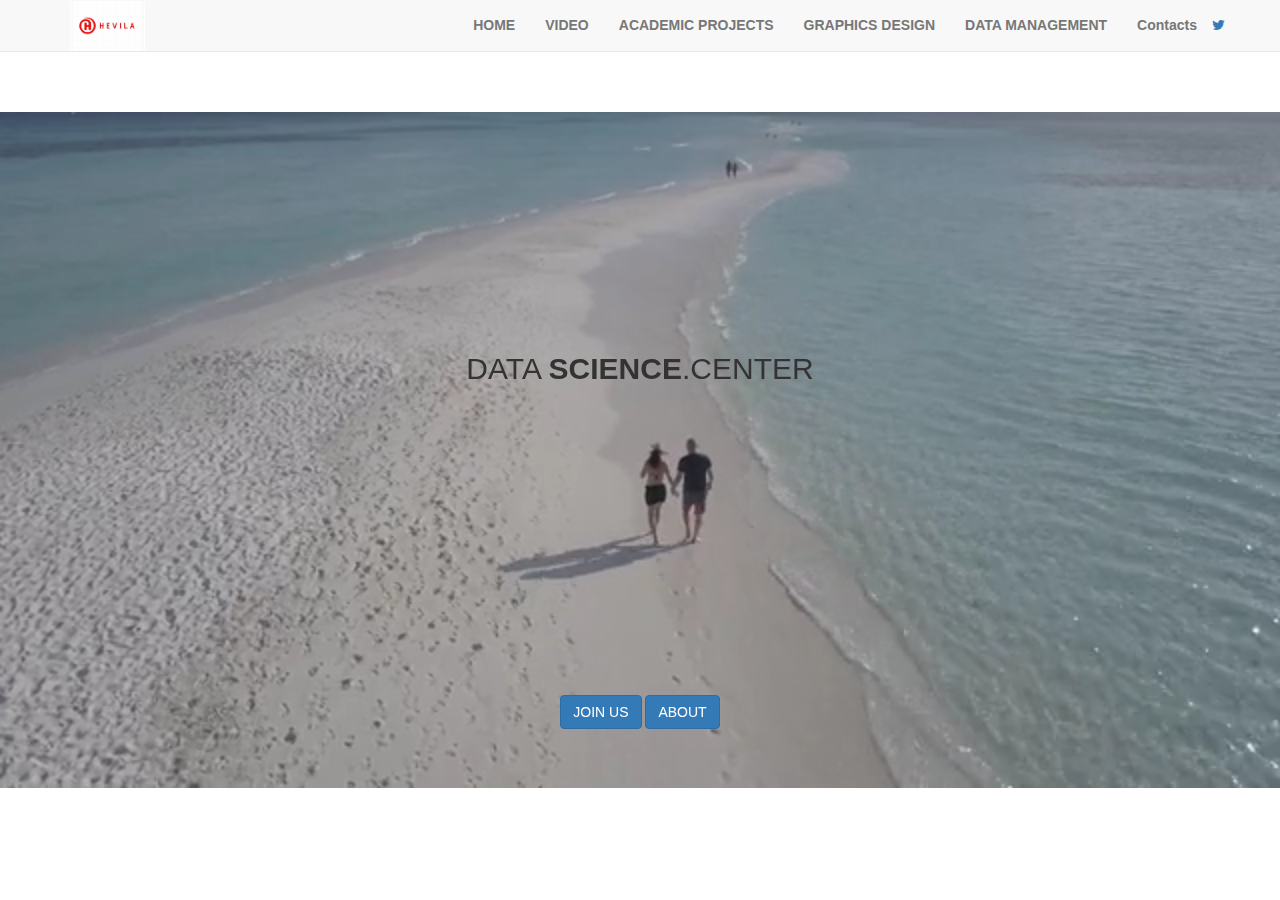
<file: adventure.html>
<!DOCTYPE html>
<html lang="en">
    <head>
        <meta charset="utf-8" />
        <meta name="viewport" content="width=device-width, initial-scale=1.0">
        <meta name="description" content="hevila web">
        <meta name="author" content="home of ideas">
        <title>HEVILA.COM</title>
        <link rel="stylesheet" type="text/css" href="styles.css" />
        <link rel="stylesheet" href="https://cdnjs.cloudflare.com/ajax/libs/font-awesome/4.7.0/css/font-awesome.min.css" />
        <!-- Latest compiled and minified CSS -->
        <link rel="stylesheet" href="https://maxcdn.bootstrapcdn.com/bootstrap/3.4.1/css/bootstrap.min.css">
    
        <!-- jQuery library -->
    
        <script src="https://ajax.googleapis.com/ajax/libs/jquery/3.4.1/jquery.min.js"></script>
    
        <!-- Latest compiled JavaScript -->
        
        <script src="https://maxcdn.bootstrapcdn.com/bootstrap/3.4.1/js/bootstrap.min.js"></script>
        <style>
            body,
            header div.row {
                width: 100%;
                margin: auto;
            }
    
            body {
                min-height: 250px;
            }
        </style>
    </head>
    
    <body>
        <!-- Header Section -->
        <header>
    
            <!-- Navigation -->
            <nav class="navbar navbar-default navbar-fixed-top">
                <div class="container">
                    <!-- Brand and toggle get grouped for better mobile display -->
                    <div class="navbar-header ">
                        <button type="button" class="navbar-toggle" data-toggle="collapse"
                            data-target="#bs-example-navbar-collapse-1">
                            <span class="sr-only">Toggle navigation</span>
                            <span class="icon-bar"></span>
                            <span class="icon-bar"></span>
                            <span class="icon-bar"></span>
                        </button>
                        <div class="row">
                            <a href=" " class="logo"><img src="Images/logo.jpg" height="20px" /></a>
                        </div>
                    </div>
                    <nav>
    
                        <!-- Collect the nav links, forms, and other content for toggling -->
                        <div class="collapse navbar-collapse" id="bs-example-navbar-collapse-1">
                            <ul class="nav navbar-nav navbar-right">
                                <li class="hidden">
                                    <a href="../#page-top"></a>
                                </li>
    
    
                                <li><a class="" href="./index.html">HOME</a></li>
                                <li><a class="" href="./vedio.html">VIDEO</a></li>
                                <li><a class="" href="#">ACADEMIC PROJECTS</a></li>
                                <li><a class="" href="#">GRAPHICS DESIGN</a></li>
                                <li><a class="" href="#">DATA MANAGEMENT</a></li>
                                <li><a class="" href="#contact">Contacts</a></li>
                                <a href="https://twitter.com/Hevilaweb?s=09"><i class="fa fa-twitter"></i></a>
                            </ul>
                            </ul>
                        </div>
                    </nav>
                </div>
                <!-- /.navbar-collapse -->
                </div>
                <!-- /.container-fluid -->
            </nav>
        </header>
        <section class="welcome-body">
         <div class="section-title">
            <section class="team-area" id="team">
            <div class="container text-center">
                <div class="row">
                    
            
                    <br><br><br><br><br><br><br><br>
    
                    <h2>DATA <strong>SCIENCE</strong><span>.CENTER</span></h2>
                    <br><br><br><br><br>
                 <br><br><br><br><br><br><br><br><br><br>
                    <a href="#" class="btn btn-primary">JOIN US</a>
                    <a href="#" class="btn btn-primary">ABOUT</a>
                
        </section>
    
         </div>
           <video src="./videos/Background.mp4"  class="video-container" type="video/mp4" autoplay muted loop></video> 
           
        
        </section>
      </section>
        
        </section>
</body>
</html>
</file>
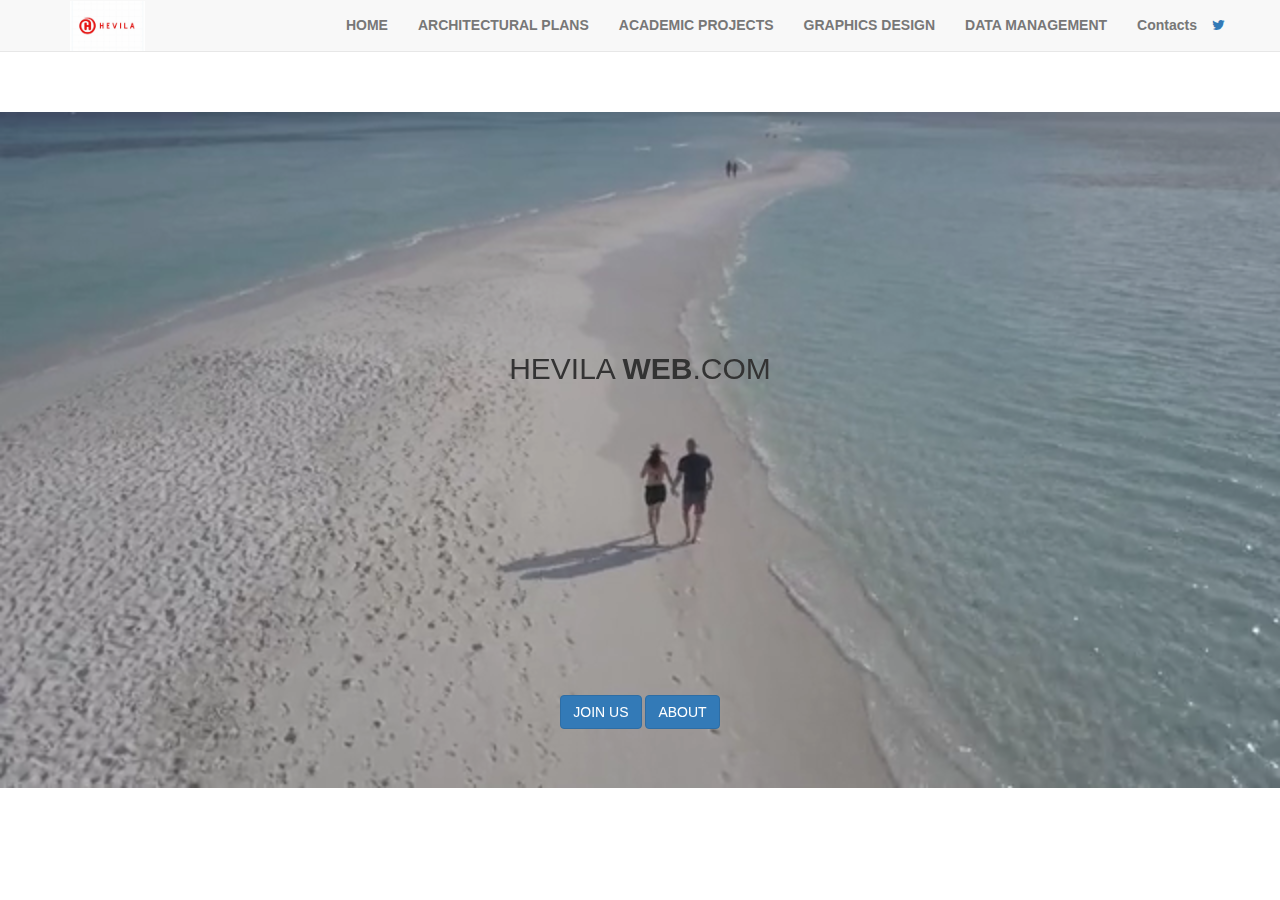
<file: vedio.html>
<!DOCTYPE html>
<html lang="en">
    <head>
        <meta charset="utf-8" />
        <meta name="viewport" content="width=device-width, initial-scale=1.0">
        <meta name="description" content="hevila web">
        <meta name="author" content="home of ideas">
        <title>HEVILA.COM</title>
        <link rel="stylesheet" type="text/css" href="styles.css" />
        <link rel="stylesheet" href="https://cdnjs.cloudflare.com/ajax/libs/font-awesome/4.7.0/css/font-awesome.min.css" />
        <!-- Latest compiled and minified CSS -->
        <link rel="stylesheet" href="https://maxcdn.bootstrapcdn.com/bootstrap/3.4.1/css/bootstrap.min.css">
    
        <!-- jQuery library -->
    
        <script src="https://ajax.googleapis.com/ajax/libs/jquery/3.4.1/jquery.min.js"></script>
    
        <!-- Latest compiled JavaScript -->
        
        <script src="https://maxcdn.bootstrapcdn.com/bootstrap/3.4.1/js/bootstrap.min.js"></script>
        <style>
            body,
            header div.row {
                width: 100%;
                margin: auto;
            }
    
            body {
                min-height: 250px;
            }
        </style>
    </head>
    
    <body>
        <!-- Header Section -->
        <header>
    
            <!-- Navigation -->
            <nav class="navbar navbar-default navbar-fixed-top">
                <div class="container">
                    <!-- Brand and toggle get grouped for better mobile display -->
                    <div class="navbar-header ">
                        <button type="button" class="navbar-toggle" data-toggle="collapse"
                            data-target="#bs-example-navbar-collapse-1">
                            <span class="sr-only">Toggle navigation</span>
                            <span class="icon-bar"></span>
                            <span class="icon-bar"></span>
                            <span class="icon-bar"></span>
                        </button>
                        <div class="row">
                            <a href=" " class="logo"><img src="Images/logo.jpg" height="20px" /></a>
                        </div>
                    </div>
                    <nav>
    
                        <!-- Collect the nav links, forms, and other content for toggling -->
                        <div class="collapse navbar-collapse" id="bs-example-navbar-collapse-1">
                            <ul class="nav navbar-nav navbar-right">
                                <li class="hidden">
                                    <a href="../#page-top"></a>
                                </li>
    
    
                                <li><a class="" href="./index.html">HOME</a></li>
                                <li><a class="" href="#">ARCHITECTURAL PLANS</a></li>
                                <li><a class="" href="#">ACADEMIC PROJECTS</a></li>
                                <li><a class="" href="#">GRAPHICS DESIGN</a></li>
                                <li><a class="" href="#">DATA MANAGEMENT</a></li>
                                <li><a class="" href="#contact">Contacts</a></li>
                                <a href="https://twitter.com/Hevilaweb?s=09"><i class="fa fa-twitter"></i></a>
                            </ul>
                            </ul>
                        </div>
                    </nav>
                </div>
                <!-- /.navbar-collapse -->
                </div>
                <!-- /.container-fluid -->
            </nav>
        </header>
        <section class="welcome-body">
         <div class="section-title">
            <section class="team-area" id="team">
            <div class="container text-center">
                <div class="row">
                    
            
                    <br><br><br><br><br><br><br><br>
    
                <h2>HEVILA <strong>WEB</strong><span>.COM</span></h2>
                    <br><br><br><br><br>
                 <br><br><br><br><br><br><br><br><br><br>
                    <a href="#" class="btn btn-primary">JOIN US</a>
                    <a href="#" class="btn btn-primary">ABOUT</a>
                
        </section>
    
         </div>
           <video src="./videos/Background.mp4"  class="video-container" type="video/mp4" autoplay muted loop></video> 
           
        
        </section>
      </section>
        
        </section>
</body>
</html>
</file>
<file: styles.css>
* html,
body {
  margin: 0px;
  padding: 0px;
}
body {
  height: auto;
  width: auto;
}

header {
  height: 0px;
  line-height: 50px;
  position: fixed;
  z-index: 1;
  width: 100%;
  background-color: black;
}
.secondary {
  background-color: darkturquoise;
  box-shadow: 0px 0px 17px 0px;
  transition: all 0.5s ease-in;
}

ul {
  list-style: none;
}

ul li {
  display: inline-block;
}
header nav {
  float: right;
}
.logo img {
  height: 50px;
  line-height: 50px;
}

header nav ul li a {
  padding-right: 10px;
  font-weight: bold;
  color: white;
  transition: all 0.4s ease-in;
}
header nav ul li a:hover {
  text-decoration: none;
  color: red;
}
.img1 {
  background-image: linear-gradient(rgba(0, 0, 0, 0.4), rgba(0, 0, 0, 0.9)),
    url(../Images/slide1.jpg);
  background-size: 100% 100%;
  margin: 0px;
}

.img2 {
  background-image: linear-gradient(rgba(0, 0, 0, 0.2), rgba(0, 0, 0, 0.8)),
    url(../Images/logo2.jpg);
  background-size: 100% 100%;
  margin: 0px;
}

.img3 {
  background-image: linear-gradient(rgba(0, 0, 0, 0.7), rgba(0, 0, 0, 0.9)),
    url(../Images/slide1.jpg);
  background-size: 100% 100%;
  margin: 0px;
}
.img3 {
  background-image: linear-gradient(rgba(0, 0, 0, 0.7), rgba(0, 0, 0, 0.9)),
    url(../Images/a1.jpg);
  background-size: 100% 100%;
  margin: 0px;
}

.slider,
.slider ul,
.slider ul li {
  height: 710px;
  width: 100%;
  color: white;
  text-align: center;
  padding: 0px 0px;
}

.slider h2 {
  margin-top: 270px;
  font-weight: bold;
}

.slider span {
  color: #ff9900;
}

.slider a {
  padding: 10px 40px;
  margin-right: 10px;
}

.slider a.btn-half {
  background-color: #00cccc;
  color: #ffffff;
  font-size: 16px;
  transition: 0.5s ease-in;
}
.slider a.btn-full {
  background-color: #ff9900;
  color: #ffffff;
  font-size: 16px;
  transition: 0.5s ease-in;
}

.slider i {
  font-size: 35px;
  margin-right: 10px;
}

.slider a.btn-half:hover {
  background-color: #008080;
  color: #ffffff;
}

.slider a.btn-full:hover {
  background-color: #cc7a00;
  color: #ffffff;
}

.intro-area {
  position: relative;
  padding: 100px 0px;
  text-align: center;
}

.sub-heading {
  position: relative;
  margin-bottom: 75px;
}
.sub-heading:before {
  content: "";
  position: absolute;
  top: 100%;
  left: 50%;
  margin-left: -3%;
  width: 6%;
  height: 1px;
  background-color: deepskyblue;
  z-index: 1;
  -webkit-transition: 0.3s ease;
  -moz-transition: 0.3s ease;
  -ms-transition: 0.3s ease;
  -o-transition: 0.3s ease;
  transition: 0.3s ease;
}

.sub-heading:hover:before {
  width: 20%;
  margin-left: -12px;
}

.sub-heading:after {
  content: "";
  position: absolute;
  top: 100%;
  left: 50%;
  margin-left: -12%;
  width: 24%;
  height: 1px;
  background-color: #e1e1e1;
}

.sub-heading p {
  color: #818181;
  display: inline-block;
  padding: 0px 0px 20px 20px;
  position: relative;
  line-height: 24px;
  letter-spacing: 0.025;
}

.intro-block {
  position: relative;
  background: #f7f7f7;
  margin: 50px 0px 0px;
  text-align: center;
  padding: 70px 25px 40px;
}

.intro-block:hover,
.intro-block.active {
  background: #0aabe1;
}

.intro-block:hover {
  transition: 0.6s ease;
  -webkit-transition: 0.6s ease;
  -moz-transition: 0.6s ease;
  -o-transition: 0.6s ease;
  -ms-transition: 0.6s ease;
}

.intro-block .intro-icon {
  position: absolute;
  top: -31px;
  left: 50%;
  margin-left: -31px;
}

.intro-block .fa {
  width: 63px;
  height: 63px;
  font-size: 30px;
  color: #ffffff;
  line-height: 2;
  background: deepskyblue;
  border-radius: 50%;
  box-shadow: 0px 0px 0px 10px #cceef9;
}
.intro-block:hover .fa,
.intro-block.active .fa {
  background-color: #ffffff;
  color: deepskyblue;
  box-shadow: 0px 0px 0px 10px deepskyblue;
}

.intro-block h3 {
  font-size: 18px;
  color: deepskyblue;
  font-weight: 700;
  text-transform: uppercase;
  margin-bottom: 15px;
}

.intro-block p {
  color: #505050;
}

.intro-block:hover h3,
.intro-block:hover p {
  color: #f6f6f6;
}

.feature-area {
  background-size: 100%;
  background-image: linear-gradient(rgba(0, 0, 0, 0.5), rgba(0, 0, 0, 0.8)),
    url(../Images/Database6.jpg);
  background-position: center;
  background-attachment: fixed;
}
.welcome-body {
  /*    position: relative;*/
  display: flex;
  width: 100%;
  height: 100vh;
  text-align: center;
  align-items: center;
  position: relative;
  position: relative;
  justify-content: center;
}
.welcome-body .video-container {
  position: absolute;
  z-index: -1;
  width: 100%;
}

.title h2,
p,
.single-feature h3,
.title .sub-heading p {
  color: #ffffff;
}

.single-feature {
  position: relative;
  width: 325px;
  float: left;
  padding: 30px 0px;
  text-align: center;
  border-right: 1px solid #65c8e5;
  border-bottom: 1px solid #65c8e5;
  transition: 0.3s ease;
  -webkit-transition: 0.3s ease;
  -moz-transition: 0.3s ease;
  -o-transition: 0.3s ease;
  -ms-transition: 0.3s ease;
}

.feature-block:after {
  content: "";
  display: table;
}

.feature-block:after {
  clear: both;
}

.featured-icon {
  display: block;
  margin-bottom: 20px;
}

.single-feature i.fa {
  border: 2px solid #ffffff;
  padding: 15px;
  border-radius: 50%;
  font-size: 30px;
  background-color: #00a7dd;
  color: #ffffff;
  width: 64px;
  height: 64px;
}

.feature-block:hover .single-feature {
  border-color: #ffffff;
  transition: 0.3s ease;
  -webkit-transition: 0.3s ease;
  -moz-transition: 0.3s ease;
  -o-transition: 0.3s ease;
  -ms-transition: 0.3s ease;
}

.single-feature:hover .featured-icon .fa {
  border: 2px solid #00a7dd;
  background: #ffffff;
  color: #00a7dd;
}

.single-feature:nth-of-type(even) {
  border-right: none;
}

.single-feature:nth-last-child(2) {
  border-bottom: none;
}

.single-feature:last-child {
  border-bottom: none;
}

.feature-area {
  padding: 100px 0px;
}

.feature-mockup {
  bottom: -22px;
  position: relative;
}
.title .subheading p {
  color: #ffffff;
}

.more-feature-area .title h2 {
  color: #000000;
}
.more-feature-area .title .sub-heading p {
  color: #0c0c0c;
}

.more-feature-area {
  padding: 100px 0px;
}

.feature-list ul {
  list-style: none;
}

.feature-list li {
  position: relative;
  margin-bottom: 30px;
  padding-left: 80px;
}

.feature-list li:hover i {
  color: #ffffff;
  background-color: #00a7dd;
  transition: 0.5s ease;
  -webkit-transition: 0.5s ease;
  -moz-transition: 0.5s ease;
  -o-transition: 0.5s ease;
  -ms-transition: 0.5s ease;
}

.feature-icon {
  position: absolute;
  left: 0;
}

.feature-icon i {
  width: 63px;
  height: 63px;
  border-radius: 50%;
  text-align: center;
  font-size: 30px;
  background-color: #ffffff;
  color: #00a7dd;
  border: 2px solid #00a7dd;
  line-height: 63px;
}

.feature-details h3 {
  color: #00a7dd;
  font-weight: bold;
  text-transform: uppercase;
}

.feature-details p {
  color: #616161;
  font-weight: 200;
}

.more-feature-area img {
  width: auto;
  height: 400px;
}

.testimonials {
  background-image: linear-gradient(rgba(0, 0, 0, 0.3), rgba(0, 0, 0, 0.7)),
    url(../Images/arch1.jpg);
  background-repeat: no-repeat;
  background-size: cover;
  background-position: center;
  background-attachment: fixed;
  padding-top: 90px;
  padding-bottom: 90px;
  color: #ffffff;
  margin-top: -100px;
}

.testimonials .carousel-indicators {
  bottom: -60px;
}

.testimonials .sub-heading p {
  color: #ffffff;
}

.carousel-inner img {
  width: 150px;
  height: 150px;
  border-radius: 100%;
  border: 2px solid #00a7dd;
  padding: 3px;
}

.testimonials .carousel-indicators li.active {
  background-color: #00a7dd;
}
.testimonials .carousel-indicators li {
  border-color: #00a7dd;
}

.team-area {
  padding: 100px 0px;
}
.team-area .sub-heading {
  margin-bottom: 100px;
}

.team-man {
  position: absolute;
  left: 50%;
  margin-left: -50px;
  top: -50px;
  overflow: hidden;
  min-height: 100px;
  height: 100px;
  width: 100px;
  min-width: 100px;
  border: 5px solid #00a7dd;
  border-radius: 50%;
}

.team-man img {
  width: 100%;
  height: 100%;
  min-height: 100%;
  min-width: 100%;
  border-radius: 50%;
  padding: 2px;
}

.team-block h3 {
  color: #00a7dd;
  font-size: 20px;
  font-weight: 700;
  text-transform: uppercase;
  padding-top: 70px;
  margin-bottom: 5px;
}

.team-block span {
  color: #8a8a5c;
  font-size: 20px;
  font-weight: bold;
  text-transform: capitalize;
  letter-spacing: 0.025em;
}

.team-block p {
  color: #2e2e1f;
  font-size: 14px;
  padding: 24px 5px 24px 5px;
  line-height: 24px;
}

.team-description {
  background-color: #f5f5f0;
}

.team-social-network {
  text-align: center;
  padding-bottom: 15px;
  margin-top: 50px;
}

.team-social-network a {
  margin: 0px 6px;
}
.team-social-network a i {
  height: 40px;
  width: 40px;
  background: #ffffff;
  text-align: center;
  color: #00a7dd;
  border-radius: 50%;
  border: 3px solid #66ccff;
  line-height: 30px;
}

.team-block {
  position: relative;
}

.team-block .team-description {
}

.team-block:hover .team-description {
  background-color: #00a7dd;
  color: #ffffff;
  transition: 0.3s ease-in;
  -webkit-transition: 0.3s ease-in;
  -moz-transition: 0.3s ease-in;
  -o-transition: 0.3s ease-in;
  -ms-transition: 0.3s ease-in;
}

.team-block:hover .team-title h3,
.team-block:hover .team-title span {
  color: #ffffff;
  transition: 0.4s ease-in;
  -webkit-transition: 0.4s ease-in;
  -moz-transition: 0.4s ease-in;
  -o-transition: 0.4s ease-in;
  -ms-transition: 0.4s ease-in;
}

.team-block:hover .team-description p {
  color: #f9f9f9;
  transition: 0.5s ease;
  -webkit-transition: 0.5s ease;
  -moz-transition: 0.5s ease;
  -o-transition: 0.5s ease;
  -ms-transition: 0.5s ease;
}

.team-block:hover .team-social-network i {
  border-color: #ffffff;
  background-color: #00a7dd;
  color: #ffffff;
  transition: 0.6s ease;
  -webkit-transition: 0.6s ease;
  -moz-transition: 0.6s ease;
  -o-transition: 0.6s ease;
  -ms-transition: 0.6s ease;
}

.download h2 {
  color: #ffffff;
  text-align: center;
}

.download .sub-heading p {
  color: #ffffff;
}

.download {
  background-image: linear-gradient(rgba(0, 0, 0, 0.2), rgba(0, 0, 0, 0.3)),
    url(../Images/Database8.jpg);
  background-size: cover;
  -webkit-background-size: cover;
  -moz-background-size: cover;
  -o-background-size: cover;
  -ms-background-size: cover;
  background-attachment: fixed;
}

.download .default-btn {
  background: transparent;
  border: 1px solid #ffffff;
  color: #ffffff;
  font-size: 20px;
  padding: 5px 35px;
  margin: 12px;
  transition: 0.5s ease;
  -webkit-transition: 0.5s ease;
  -moz-transition: 0.5s ease;
  -o-transition: 0.5s ease;
  -ms-transition: 0.5s ease;
}

.download .default-btn:hover {
  background: #ffffff;
  color: #00a7dd;
}

.download .fa {
  margin-right: 10px;
}

.download-now {
  padding: 100px 0px;
}

.contact-area {
  padding: 100px 0px;
}

.divider {
  border-right: 1px solid #e9e9e9;
}

.contact-area h3 {
  text-transform: uppercase;
  margin-bottom: 10px;
}

.contact-area h4 {
  color: #3a3a3a;
  font-weight: 700;
  text-transform: uppercase;
  margin-bottom: 4px;
  letter-spacing: 0.025em;
}

.contact-area span {
  display: block;
  color: #3a3a3a;
  font-size: 12px;
  line-height: normal;
  letter-spacing: 0.025em;
}

.contact-area ul {
  margin-left: 10px 0px;
  padding: 10px 0px;
}

.contact-area ul li {
  overflow: hidden;
  margin-bottom: 25px;
}

.contact-area ul li:last-child {
  margin-bottom: 0;
}

.contact-address ul .fa {
  float: left;
  width: 25px;
  color: #00a7dd;
  font-size: 30px;
}

.contact-address ul li .address-phone {
  float: left;
  width: 200px;
  padding-left: 20px;
}

.contact-block {
  padding-left: 25px;
}

.contact-area .form-control,
.contact-area textarea {
  font-family: "Roboto", "san-serif";
  background-color: #fafdff;
  border: 1px solid #b3e0ff;
  padding: 10px 12px;
  color: #8a8a5c;
  height: 45px;
  font-weight: 400;
  border-radius: 3px;
}

.contact-area .form-group {
  margin-bottom: 30px;
}

.contact-area textarea {
  min-height: 115px;
}

.contact-area .default-btn {
  padding: 10px;
  font-weight: 600;
  border: 2px solid #00a7dd;
  background-color: #ccebff;
}

/* html{
	scroll-behavior: smooth;
} */

@media only screen and (max-width: 480px) {
  header {
    background-color: black;
    height: 30px;
    line-height: 10px;
    position: fixed;
    z-index: 1;
    width: 100%;
  }

  .logo img {
    height: 80px;
    line-height: 80px;
  }

  ul li {
    display: block;
    float: left;
  }
}
</file>
